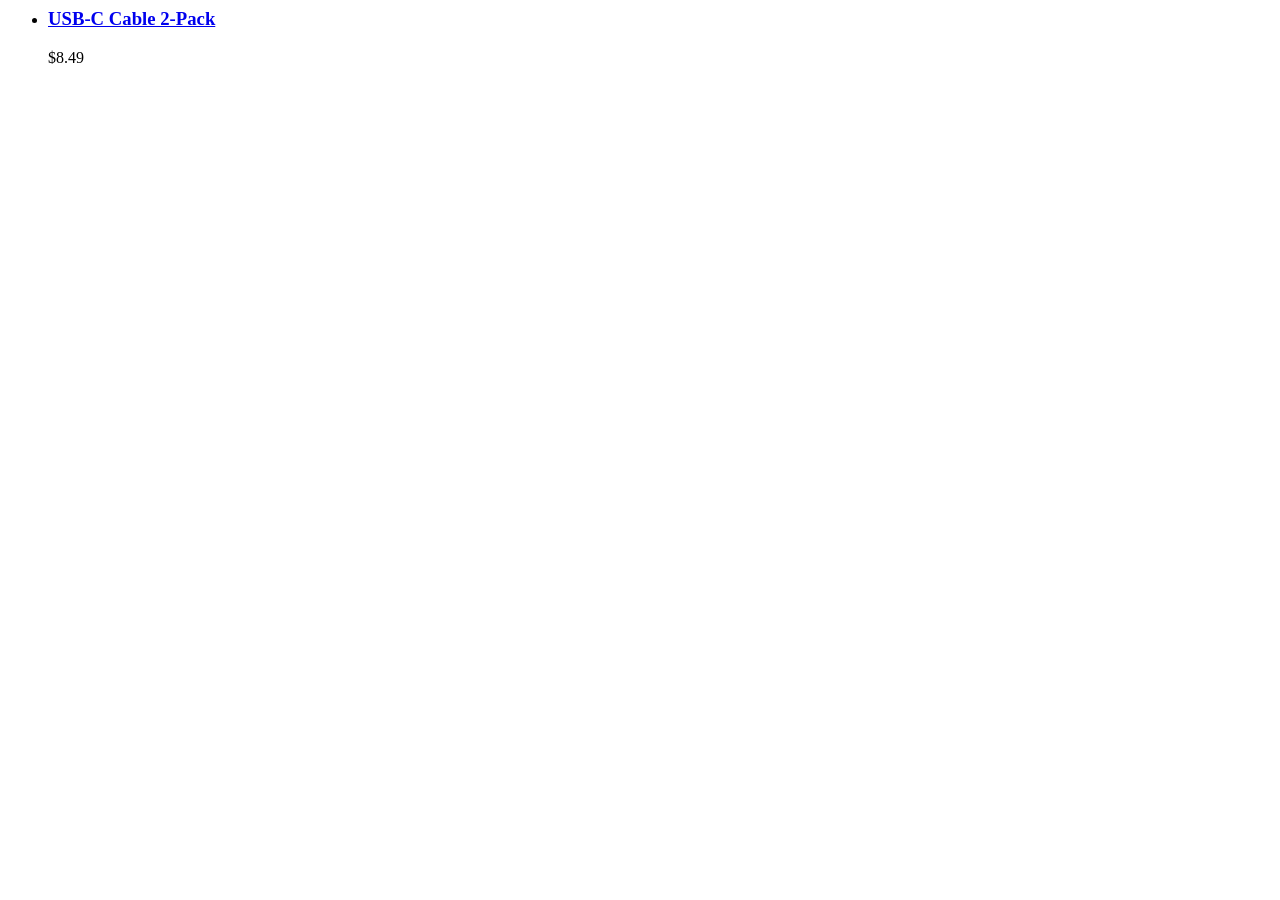
<file: tests/fixtures/wishlist_last_page.html>
<html>
<body>
<ul id="g-items">
  <li data-id="1ABCD23EFGH45" data-itemid="I4DDDDDDDDDDDD" data-price="8.49"
      class="a-spacing-none g-item-sortable">
    <h3 class="a-size-base">
      <a id="itemName_I4DDDDDDDDDDDD" class="a-link-normal"
         title="USB-C Cable 2-Pack"
         href="/dp/B09CABLE11/?coliid=I4DDDDDDDDDDDD&amp;colid=1ABCD23EFGH45">
        USB-C Cable 2-Pack
      </a>
    </h3>
    <span id="itemPrice_I4DDDDDDDDDDDD" class="a-price">
      <span class="a-offscreen">$8.49</span>
    </span>
  </li>
</ul>
<div id="endOfListMarker"></div>
</body>
</html>
</file>
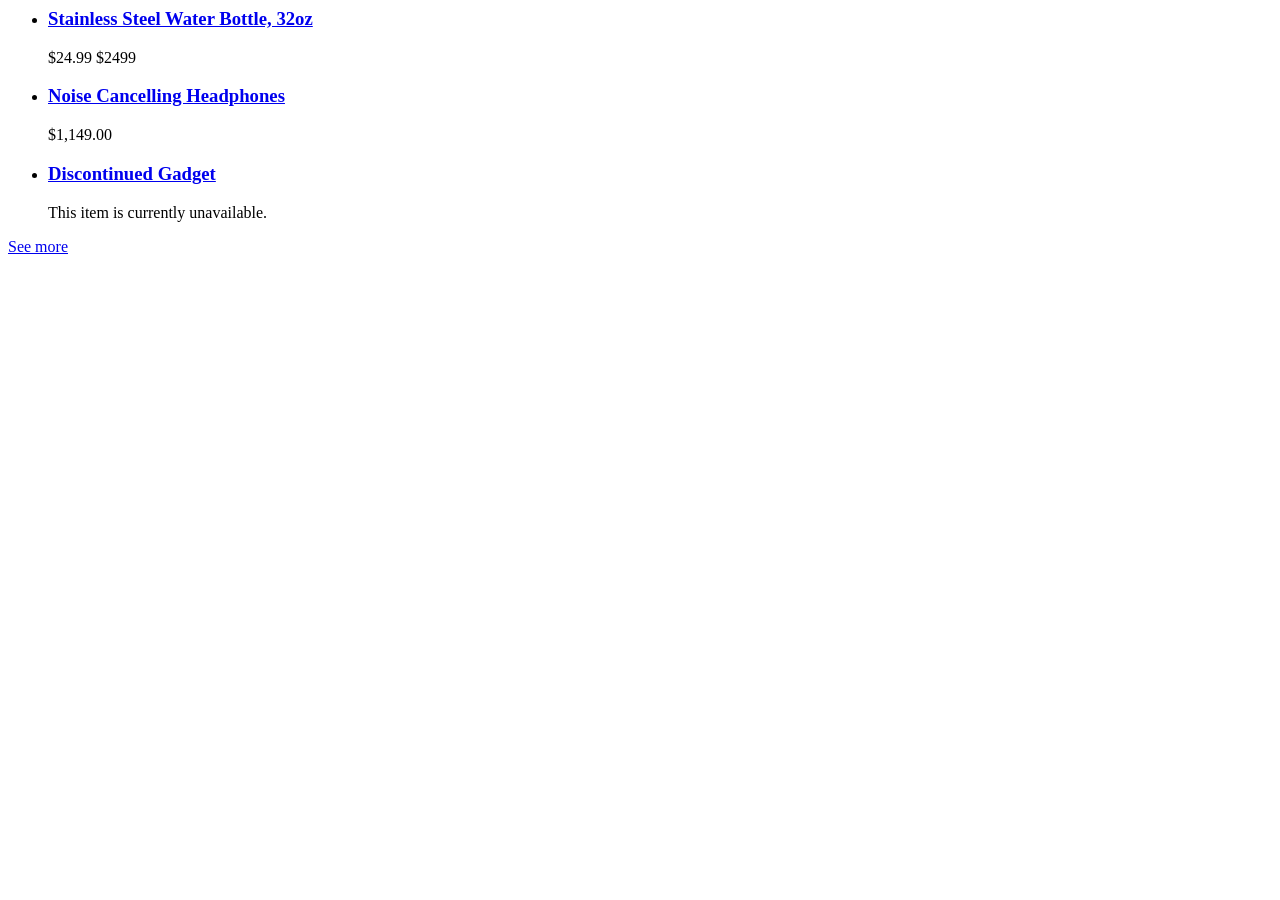
<file: tests/fixtures/wishlist_page.html>
<!-- Trimmed-down replica of a public Amazon wishlist page's item markup. -->
<html>
<body>
<ul id="g-items" class="a-unordered-list g-items-section">
  <li data-id="1ABCD23EFGH45" data-itemid="I1AAAAAAAAAAAA" data-price="24.99"
      data-reposition-action-params='{"itemExternalId":"ASIN:B08XYZ1234|ATVPDKIKX0DER"}'
      class="a-spacing-none g-item-sortable">
    <h3 class="a-size-base">
      <a id="itemName_I1AAAAAAAAAAAA" class="a-link-normal"
         title="Stainless Steel Water Bottle, 32oz"
         href="/dp/B08XYZ1234/?coliid=I1AAAAAAAAAAAA&amp;colid=1ABCD23EFGH45">
        Stainless Steel Water Bottle, 32oz
      </a>
    </h3>
    <span id="itemPrice_I1AAAAAAAAAAAA" class="a-price">
      <span class="a-offscreen">$24.99</span>
      <span aria-hidden="true"><span class="a-price-symbol">$</span><span class="a-price-whole">24</span><span class="a-price-fraction">99</span></span>
    </span>
  </li>
  <li data-id="1ABCD23EFGH45" data-itemid="I2BBBBBBBBBBBB" data-price="1149.00"
      class="a-spacing-none g-item-sortable">
    <h3 class="a-size-base">
      <a id="itemName_I2BBBBBBBBBBBB" class="a-link-normal"
         title="Noise Cancelling Headphones"
         href="/dp/B07ABC9876/?coliid=I2BBBBBBBBBBBB&amp;colid=1ABCD23EFGH45">
        Noise Cancelling Headphones
      </a>
    </h3>
    <span id="itemPrice_I2BBBBBBBBBBBB" class="a-price">
      <span class="a-offscreen">$1,149.00</span>
    </span>
  </li>
  <li data-id="1ABCD23EFGH45" data-itemid="I3CCCCCCCCCCCC" data-price="-Infinity"
      class="a-spacing-none g-item-sortable">
    <h3 class="a-size-base">
      <a id="itemName_I3CCCCCCCCCCCC" class="a-link-normal"
         title="Discontinued Gadget"
         href="/dp/B01OLD0001/?coliid=I3CCCCCCCCCCCC&amp;colid=1ABCD23EFGH45">
        Discontinued Gadget
      </a>
    </h3>
    <span id="itemAvailability_I3CCCCCCCCCCCC" class="a-size-small itemAvailMessage">
      This item is currently unavailable.
    </span>
  </li>
</ul>
<a class="wl-see-more a-link-normal"
   href="/hz/wishlist/ls/1ABCD23EFGH45?lek=NEXT_PAGE_TOKEN&amp;viewType=list">See more</a>
</body>
</html>
</file>
